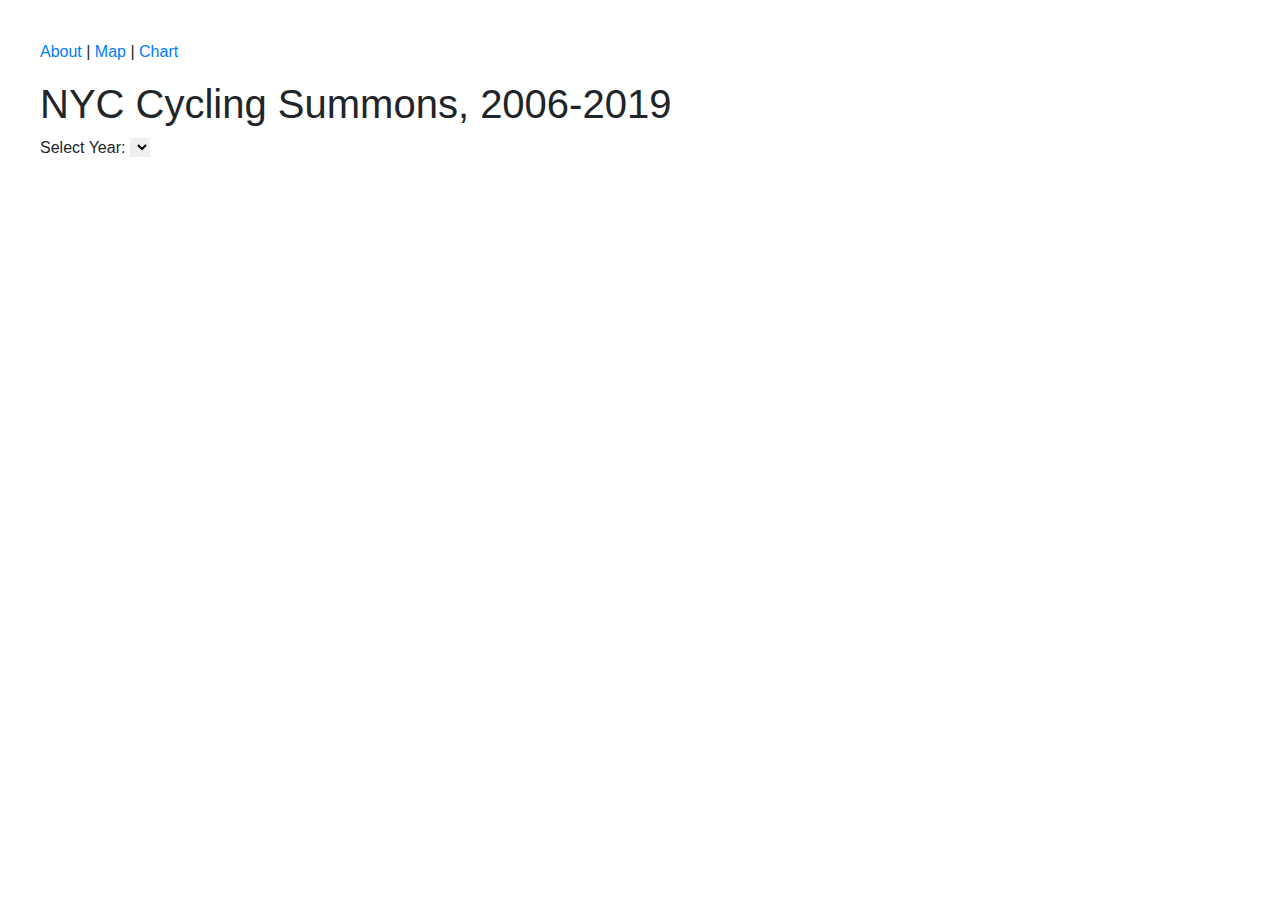
<file: index.html>
<!DOCTYPE html>
<html lang="en">
    <head>
        <title>Map of Cycling Summons, NYC</title>
        <!-- d3 -->
        <script src="https://d3js.org/d3.v5.min.js"></script>
        <!-- link to data -->
        <script type="text/javascript">
            const filepath = "data/bike.summons.2009_2019.geojson";
            const filepath2 = "data/cat_by_year.csv";
        </script>
        <!-- styles -->
        <link rel="stylesheet" href="https://stackpath.bootstrapcdn.com/bootstrap/4.3.1/css/bootstrap.min.css" integrity="sha384-ggOyR0iXCbMQv3Xipma34MD+dH/1fQ784/j6cY/iJTQUOhcWr7x9JvoRxT2MZw1T" crossorigin="anonymous">
        <style>
            body {
                font-family: "Proxima Nova", "Montserrat", sans-serif;
                padding: 40px;
            }

            select#selector {
                border:0px;
                outline:0px;
            }
/* 
            .precinct:hover{
                fill:red;
            } */

        </style>
    </head>
<body>
    <div class="container-fluid">
        <!-- Links -->
        <div class ="row">
            <p><a href="/data608_final/about/">About</a> | <a href="/data608_final/">Map</a> | <a href="/data608_final/chart/">Chart</a></p>
        </div>
        
        <!-- Title -->
        <div class="row">
            <h1>NYC Cycling Summons, <span id="title_year">2006-2019</span></h1>
        </div>

        <!-- Select -->
        <div class="row">
            <p>Select Year: <select id="selector"></select></p>
        </div> 

        <!-- Content -->
        <div class="row">
            <svg id="map" width=800 height=600></svg>            
        </div> 
        


    </div>

    <script type="text/javascript"> 
    
    // Referenes: 
    // ArcGIS Hub, NYPD Precincts GeoJSON https://hub.arcgis.com/datasets/DCP::nyc-police-precincts/data
    // NYC Historical Summons Data, https://data.cityofnewyork.us/Public-Safety/NYPD-Criminal-Court-Summons-Historic-/sv2w-rv3k
    // Mapping Data with D3, MIT DUSP | Mike Foster http://duspviz.mit.edu/d3-workshop/mapping-data-with-d3/
    // Legend tutorial: https://www.d3-graph-gallery.com/graph/custom_legend.html

const svg = d3.select('#map');


const width = +svg.attr("width");
const height = +svg.attr("height");

var projection = d3.geoAlbers()
    .scale( 75000 )
    .rotate( [73.935242,0] )
    .center( [0, 40.7] )
    .translate( [width/2,height/2] );
    
const geoPath = d3.geoPath().projection(projection);

const cats = ['sidewalk', 'commercial', 'park', 'equipment', 'other'];
const colors = ['steelblue','yellow', 'lightgreen', 'pink', 'gray']

//load data and set up map
Promise.all([
    d3.json('https://opendata.arcgis.com/datasets/c35786feb0ac4d1b964f41f874f151c1_0.geojson'), //basemap
    d3.json(filepath) //link to processed summons geodata
 
]).then(([precinctData, summonsData]) => {

    console.log(precinctData);

    //redraw precinct basemap to show title
    svg.append("g").attr("id", "precinct-map")
    .selectAll('path')
    .data(precinctData.features)
    .enter()
    .append('path')
        // .attr("class", "precinct")
        .attr( "opacity", 0.1)
        .attr( "stroke", "lightgray")
        .attr('d', geoPath)


    //create var for summons data & sort by year
    var summons = summonsData.features;
    summons.sort(function (a,b) {return d3.ascending(a.properties.YEAR, b.properties.YEAR);});
    console.log(summons);

    //rollup by year
    var years = d3.nest()
        .key(function(d){return d.properties.YEAR; })
        .rollup(function(a){return a.length;})
        .entries(summons);

    //add "all" to top of list    
    years.unshift({
        "key": "All",
        "value": true
    });

    // create options in selector based on years
    var selector = d3.select("#selector");

    selector
        .selectAll("option")
        .data(years) 
        .enter()
        .append("option")
            .text(function(d){return d.key;})
            .attr("value", function(d){
                return d.key;
            });

    // create seperate 'g' for each year, which will make processing faster (i think?)
    //will also draw more recent years on top of older years

    for (let year of years) {

        svg.append( "g" )
        .attr("id", `year${year.key}`)
        .attr("opacity", .25) //initial state
        .attr("class", "data_years")
        .selectAll('path')
        .data(summons. filter(function(d){
            return d.properties.YEAR == year.key;
        }))
        .enter()
        .append('path')
            // .attr("class", "summons-dots")
            .attr( "d", geoPath )
            .attr("fill", function(d) {
                for (let i = 0; i < cats.length; i++){
                    if (d.properties.cat == cats[i]){
                        return colors[i];
                    }

                }
                            });

    } // end for


    // turn on and off layers based on selection
    selector.on("change", function(){
        var value = selector.property("value");

        if (value=='All'){

            d3.selectAll('.data_years')
                .attr("visibility", "visible")
                // .attr("opacity", 0.25);
            
                d3.select('h1')
                .text('NYC Cycling Summons: 2006-2019'); //update title
        } else {
            
            d3.selectAll('.data_years')
                .attr("visibility", "hidden"); //hide all the data years
            
            d3.select(`#year${value}`)
                .attr("visibility", "visible") //unhide the one data year
                .attr("opacity", .5); 
            
                d3.select('h1')
                .text(`NYC Cycling Summons, ${value}`); //update title

        }  

    });

    //redraw precinct basemap to show title
    svg.append("g").attr("id", "hidden-precinct-map")
    .selectAll('path')
    .data(precinctData.features)
    .enter()
    .append('path')
        // .attr("class", "precinct")
        .attr( "opacity", 0)
        .attr( "stroke", "none")
        .attr('d', geoPath)
    .append('title')
        .text(function(d){
            return `Precinct Number: ${d.properties.Precinct}`;
        });


}); //end then


// add legend based on colors used previously
svg.append("text")
    .attr("x", 0)
    .attr("y", 30)
    .style("font-size", "15px")
    .attr("alignment-baseline","middle")
    .text("Summons Group (Most Commonly Cited Admin. Code)");

var cy = 60;

    var labels = [
    "Biking on Sidewalk (19.176)",
    "Commercial Cycling Infractions (10.157)",
    "Biking in Park (1-05i)",
    "Equipment (1236 or 1238)",
    "Other or Unknown (varies)"
]
 
for (let i = 0; i<cats.length; i++){
    svg.append("circle")
        .attr("cx",10)
        .attr("cy", cy)
        .attr("r", 6)
        .attr("opacity", .5) 
        .style("fill", [colors[i]]);
    
        svg.append("text")
            .attr("x", 30)
            .attr("y", cy)
            .text(labels[i])
            .style("font-size", "15px")
            .attr("alignment-baseline","middle")

        cy += 30; 

}



    // end script
    </script> 
<!-- end body -->
</body>
</html>
</file>
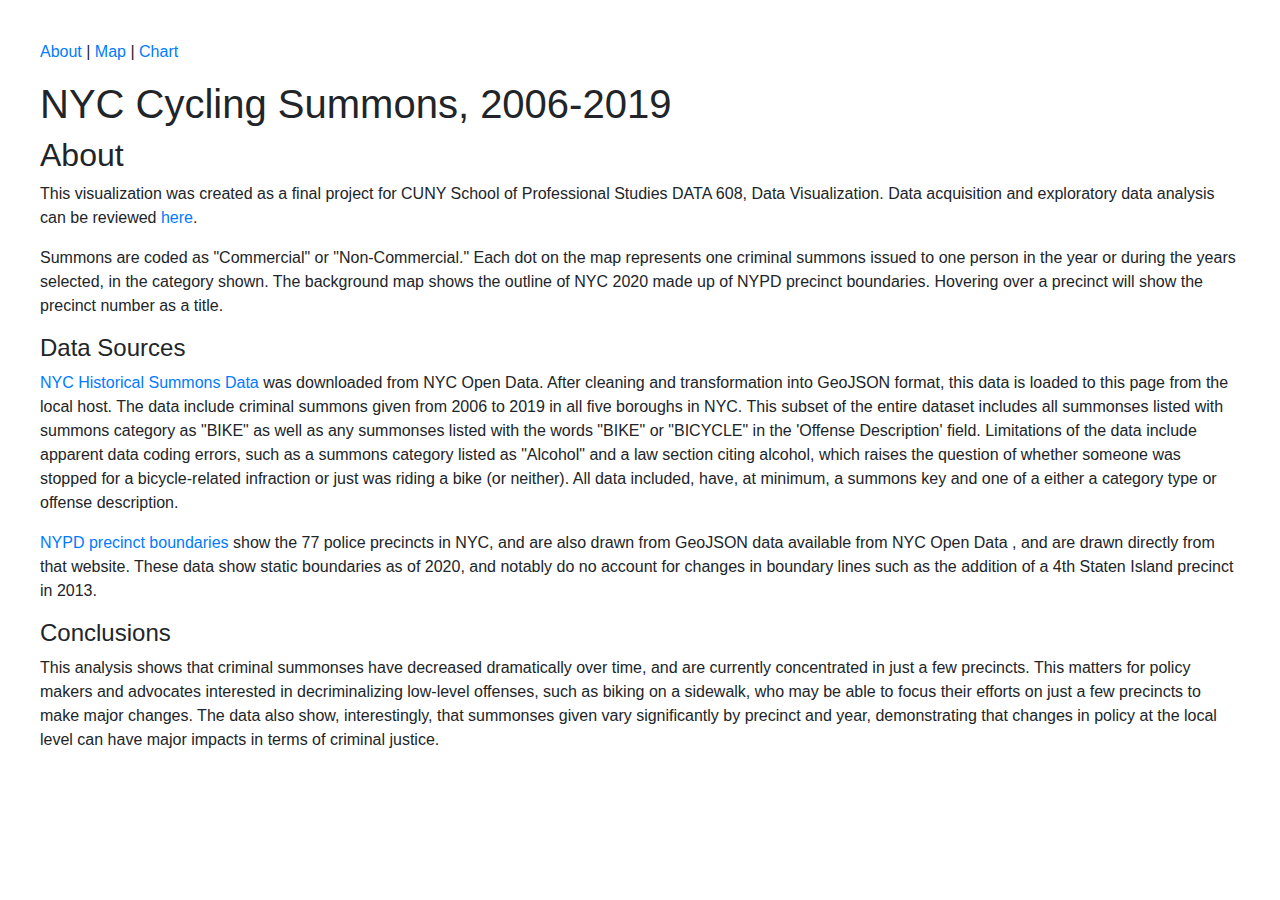
<file: about/index.html>
<!DOCTYPE html>
<html lang="en">
    <head>
        <title>NYC Cycling Summons Data, Time Series</title>
        
        <!-- d3 -->
        <script src="https://d3js.org/d3.v5.min.js"></script>
        <!-- link to data -->
        <script type="text/javascript">
            const filepath = "data/cat_by_year.csv";
        </script>
        <!-- styles -->
        <link rel="stylesheet" href="https://stackpath.bootstrapcdn.com/bootstrap/4.3.1/css/bootstrap.min.css" integrity="sha384-ggOyR0iXCbMQv3Xipma34MD+dH/1fQ784/j6cY/iJTQUOhcWr7x9JvoRxT2MZw1T" crossorigin="anonymous">
        <style>
            body {
                font-family: "Proxima Nova", "Montserrat", sans-serif;
                padding: 40px;
            }

        </style>
    </head>
    <body>
        <div class="container-fluid">
            <!-- Links are the hardest part of gh-pages-->
            <div class ="row">
                <p><a href="/data608_final/about/">About</a> | <a href="/data608_final/">Map</a> | <a href="/data608_final/chart/">Chart</a></p>
            </div>
            
            <!-- Title -->
            <div class="row">
                <h1>NYC Cycling Summons, <span id="title_year">2006-2019</span></h1>
             </div>
             <!-- Content -->
             <div class="row">
                  <!-- Text Write Up-->
            
                  <h2>About</h3>
                    <p>
                        This visualization was created as a final project for 
                        CUNY School of Professional Studies DATA 608, Data Visualization. 
                        Data acquisition and exploratory data analysis can be reviewed 
                        <a href="https://github.com/aliceafriedman/data608_final/blob/gh-pages/docs/data_acquisition_cleaning_bicycle_summons.ipynb" target="blank">
                            here</a>.
                    </p>
                    <p>
                        Summons are coded as "Commercial" or "Non-Commercial."
                        Each dot on the map represents one criminal summons issued to one person in the year or 
                        during the years selected, in the category shown. 
                        The background map shows the outline of NYC 2020 made up of NYPD precinct boundaries. 
                        Hovering over a precinct will show the precinct number as a title.
                    </p>
                    <h4>
                        Data Sources
                    </h4>
                    <p>
                        <a href="https://data.cityofnewyork.us/Public-Safety/NYPD-* * Criminal-Court-Summons-Historic-/sv2w-rv3k" target="blank">NYC Historical Summons Data</a> 
                        was downloaded from NYC Open Data. After cleaning and transformation into GeoJSON format, this data is loaded to this page from the local host. The data include criminal summons given from 2006 to 2019 in all five boroughs in NYC. This subset of the entire dataset includes all summonses listed with summons category as "BIKE" as well as any summonses listed with the words "BIKE" or "BICYCLE" in the 'Offense Description' field. Limitations of the data include apparent data coding errors, such as a summons category listed as "Alcohol" and a law section citing alcohol, which raises the question of whether someone was stopped for a bicycle-related infraction or just was riding a bike (or neither). All data included, have, at minimum, a summons key and one of a either a category type or offense description.
                    </p>
                    <p>
                        <a href="https://data.cityofnewyork.us/Public-Safety/Police-Precincts/78dh-3ptz"  target="blank">NYPD precinct boundaries</a> show the 77 police precincts in NYC, and are also drawn from GeoJSON data available from 
                        NYC Open Data
                        , and are drawn directly from that website. These data show static boundaries as of 2020, and notably do no account for changes in boundary lines such as the addition of a 4th Staten Island precinct in 2013.
                    </p>
                    <h4>Conclusions</h4>
                    <p>This analysis shows that criminal summonses have decreased dramatically over time, and are currently concentrated in just a few precincts. 
                        This matters for policy makers and advocates interested in decriminalizing low-level offenses, such as biking on a sidewalk, who may be able to focus their efforts on just a few precincts to make major changes. 
                        The data also show, interestingly, that summonses given vary  significantly  by precinct and year, demonstrating that changes in policy at the local level can have major impacts in terms of criminal justice.
                    </p>
             </div>

        </div>
    </body>
    </html>
</file>
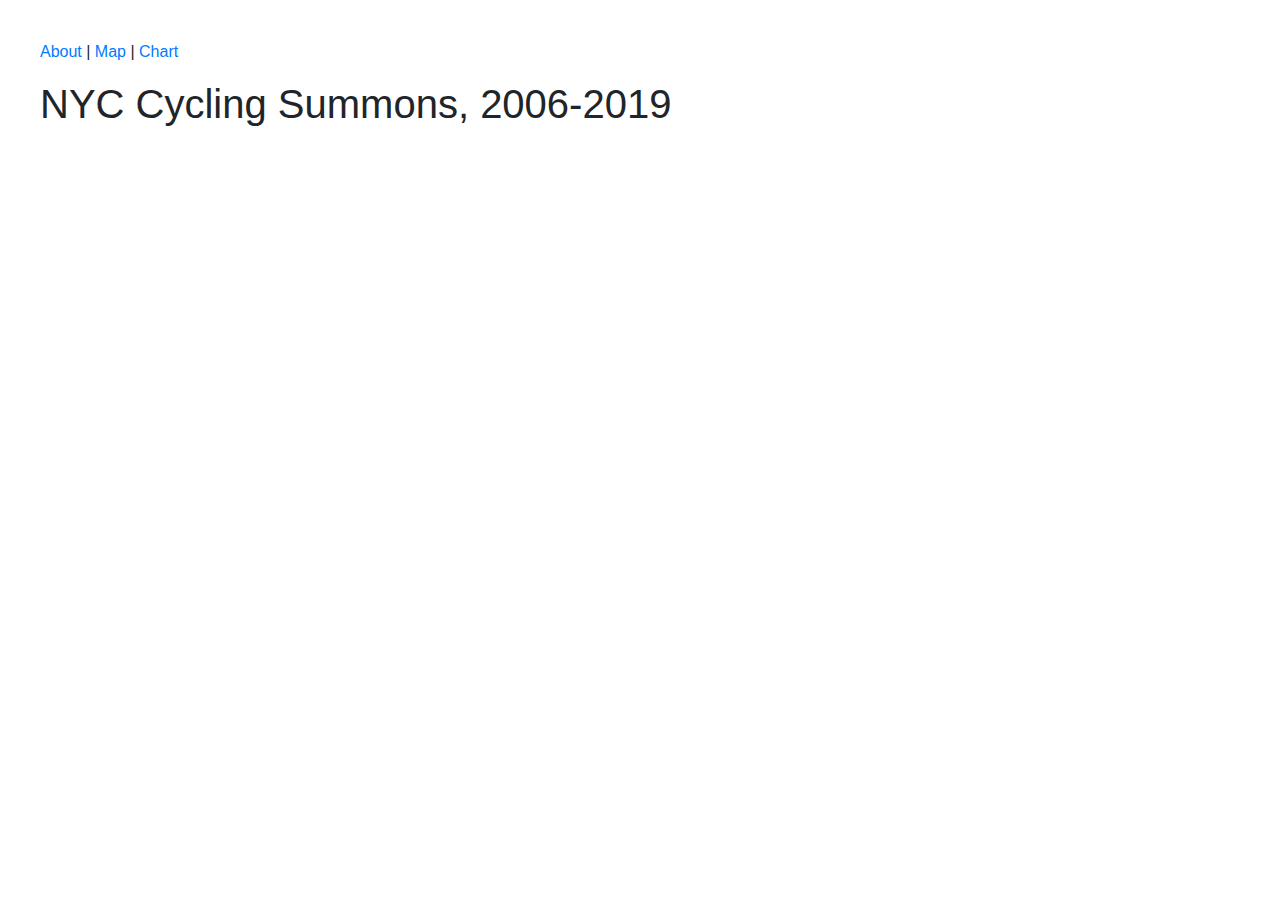
<file: chart/index.html>
<!DOCTYPE html>
<html lang="en">
    <head>
        <title>NYC Cycling Summons Data, Time Series</title>
        
        <!-- d3 -->
        <script src="https://d3js.org/d3.v5.min.js"></script>
        <!-- link to data -->
        <script type="text/javascript">
            const filepath = "../data/cat_by_year.csv";
        </script>
        <!-- styles -->
        <link rel="stylesheet" href="https://stackpath.bootstrapcdn.com/bootstrap/4.3.1/css/bootstrap.min.css" integrity="sha384-ggOyR0iXCbMQv3Xipma34MD+dH/1fQ784/j6cY/iJTQUOhcWr7x9JvoRxT2MZw1T" crossorigin="anonymous">
        <style>
            body {
                font-family: "Proxima Nova", "Montserrat", sans-serif;
                padding: 40px;
            }

            .line {
                fill: none;
                stroke: steelblue;
                stroke-width: 2px;
            }

        </style>
    </head>
    <body>
        <div class="container-fluid">
            
            <!-- Links -->
            <div class ="row">
                <p><a href="/data608_final/about/">About</a> | <a href="/data608_final/">Map</a> | <a href="/data608_final/chart/">Chart</a></p>
            </div>
        
            
            <!-- Title -->
            <div class="row">
                <h1>NYC Cycling Summons, <span id="title_year">2006-2019</span></h1>
             </div>

             <!-- Chart -->
             <div class="row">
                <svg id="chart"></svg>
             </div>

        </div>

<script type="text/javascript">
// References
// 'Multiple line graph in v5' by d3noob https://bl.ocks.org/d3noob/daecba427fed7c2d912d8abbe9f3e784
// https://stackoverflow.com/questions/36092888/correctly-format-year-on-x-axis-d3

var margin = {top: 20, right: 20, bottom: 30, left: 50},
    width = 960 - margin.left - margin.right,
    height = 500 - margin.top - margin.bottom;


// appends a 'group' element to 'svg' & moves the 'group' element to the top left margin
var svg = d3.select("svg")
    .attr("width", width + margin.left + margin.right)
    .attr("height", height + margin.top + margin.bottom)
    .append("g")
    .attr("transform",
          "translate(" + margin.left + "," + margin.top + ")");

//define categories and colors
const cats = ['sidewalk', 'commercial', 'park', 'equipment', 'other']; //this is from the data
const colors = ['steelblue', 'yellow', 'lightgreen', 'pink', 'gray']

var parseTime = d3.timeParse("%Y");

// load data then draw
d3.csv(filepath) // summary table for chart
    .then(data => {

        data.forEach(function(d) {
            d.YEAR = parseTime(d.YEAR);
            d.n = +d.n;
        });

        // create scale based on domain and range of data
        var x = d3.scaleTime()
            .range([0, width])
            .domain(d3.extent(data, function(d) { return d.YEAR; }));
        var y = d3.scaleLinear()
        .range([height, 0])
        .domain([0, d3.max(data, function(d) {
            return Math.max(d.n); 
        })]);

        // Add each line path by looping through the groups, defined in the cats variable
        for (let i = 0; i < cats.length; i++){

            svg.append('g')
                .append("path")
                .datum(data.filter(function(d){return d.cat==cats[i]}))
                .attr("d", d3.line()
                    .x(function(d) { return x(d.YEAR) })
                    .y(function(d) { return y(+d.n) })
                )
                .attr("stroke", colors[i])
                .attr("opacity", .5)
                .style("stroke-width", 4)
                .style("fill", "none");


    };

    // Add x axis
    svg.append("g")
      .attr("transform", "translate(0," + height + ")")
      .call(d3.axisBottom(x));

    // Add y axis
    svg.append("g")
      .call(d3.axisLeft(y));

    }); // End of then

// add legend based on colors used previously
var cx = 550;
var cy = 60;

svg.append("text")
    .attr("x", cx)
    .attr("y", cy - 30)
    .style("font-size", "15px")
    .attr("alignment-baseline","middle")
    .text("Summons Group (Most Commonly Cited Admin. Code)");



    var labels = [
    "Biking on Sidewalk (19.176)",
    "Commercial Cycling Infractions (10.157)",
    "Biking in Park (1-05i)",
    "Equipment (1236 or 1238)",
    "Other or Unknown (varies)"
]
 
for (let i = 0; i<cats.length; i++){
    svg.append("circle")
        .attr("cx",cx + 10)
        .attr("cy", cy)
        .attr("r", 6)
        .attr("opacity", .5) 
        .style("fill", [colors[i]]);
    
        svg.append("text")
            .attr("x", cx + 30)
            .attr("y", cy)
            .text(labels[i])
            .style("font-size", "15px")
            .attr("alignment-baseline","middle")

        cy += 30; 

}


//End of script

</script> 
</body>
</html>
</file>
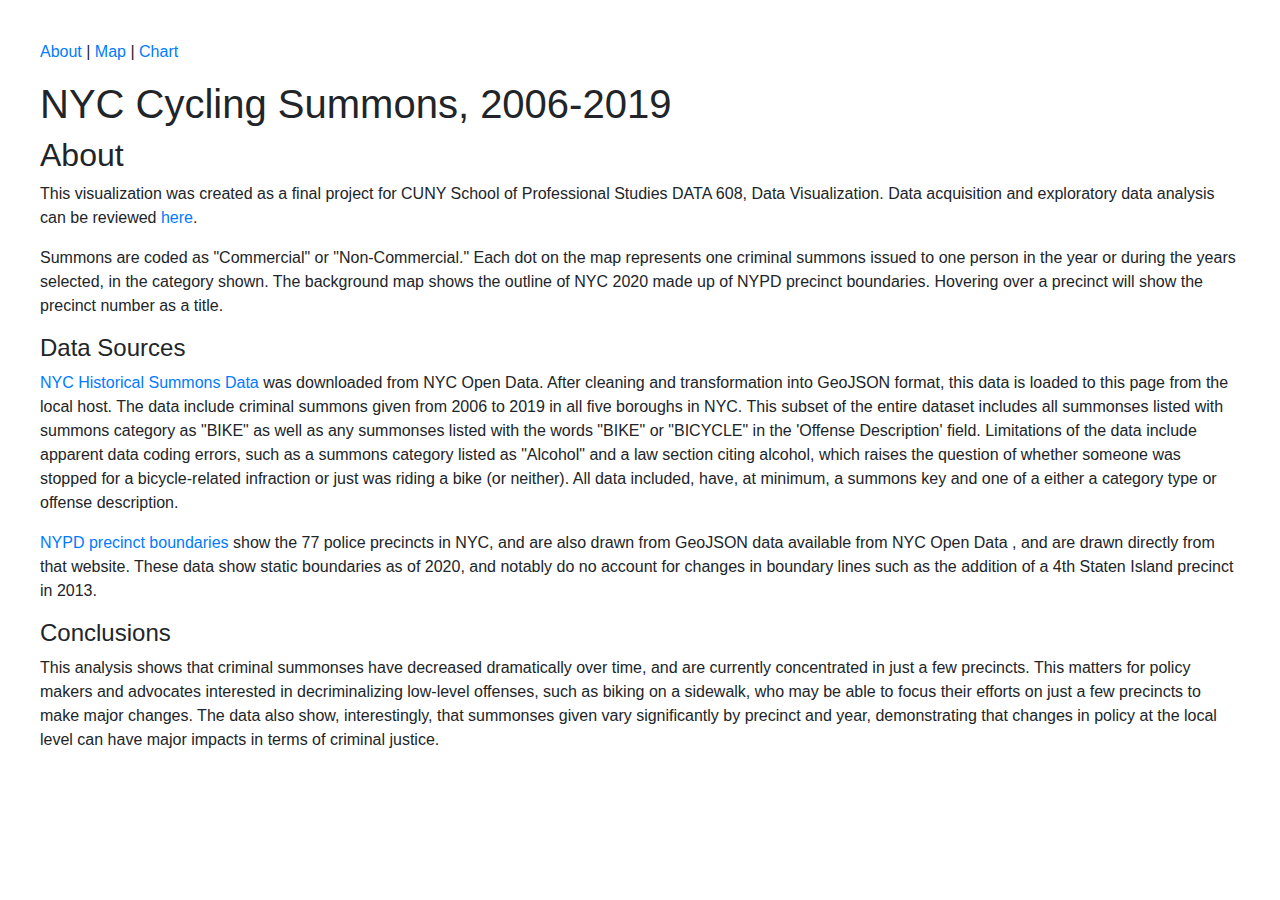
<file: about.html>
<!DOCTYPE html>
<html lang="en">
    <head>
        <title>NYC Cycling Summons Data, Time Series</title>
        
        <!-- d3 -->
        <script src="https://d3js.org/d3.v5.min.js"></script>
        <!-- link to data -->
        <script type="text/javascript">
            const filepath = "data/cat_by_year.csv";
        </script>
        <!-- styles -->
        <link rel="stylesheet" href="https://stackpath.bootstrapcdn.com/bootstrap/4.3.1/css/bootstrap.min.css" integrity="sha384-ggOyR0iXCbMQv3Xipma34MD+dH/1fQ784/j6cY/iJTQUOhcWr7x9JvoRxT2MZw1T" crossorigin="anonymous">
        <style>
            body {
                font-family: "Proxima Nova", "Montserrat", sans-serif;
                padding: 40px;
            }

        </style>
    </head>
    <body>
        <div class="container-fluid">
            <!-- Links -->
            <div class ="row">
                <p><a href="about.html">About</a> | <a href="index.html">Map</a> | <a href="chart.html">Chart</a></p>
            </div>
            
            <!-- Title -->
            <div class="row">
                <h1>NYC Cycling Summons, <span id="title_year">2006-2019</span></h1>
             </div>
             <!-- Content -->
             <div class="row">
                  <!-- Text Write Up-->
            
                  <h2>About</h3>
                    <p>
                        This visualization was created as a final project for 
                        CUNY School of Professional Studies DATA 608, Data Visualization. 
                        Data acquisition and exploratory data analysis can be reviewed 
                        <a href="https://github.com/aliceafriedman/data608_final/blob/gh-pages/docs/data_acquisition_cleaning_bicycle_summons.ipynb" target="blank">
                            here</a>.
                    </p>
                    <p>
                        Summons are coded as "Commercial" or "Non-Commercial."
                        Each dot on the map represents one criminal summons issued to one person in the year or 
                        during the years selected, in the category shown. 
                        The background map shows the outline of NYC 2020 made up of NYPD precinct boundaries. 
                        Hovering over a precinct will show the precinct number as a title.
                    </p>
                    <h4>
                        Data Sources
                    </h4>
                    <p>
                        <a href="https://data.cityofnewyork.us/Public-Safety/NYPD-* * Criminal-Court-Summons-Historic-/sv2w-rv3k" target="blank">NYC Historical Summons Data</a> 
                        was downloaded from NYC Open Data. After cleaning and transformation into GeoJSON format, this data is loaded to this page from the local host. The data include criminal summons given from 2006 to 2019 in all five boroughs in NYC. This subset of the entire dataset includes all summonses listed with summons category as "BIKE" as well as any summonses listed with the words "BIKE" or "BICYCLE" in the 'Offense Description' field. Limitations of the data include apparent data coding errors, such as a summons category listed as "Alcohol" and a law section citing alcohol, which raises the question of whether someone was stopped for a bicycle-related infraction or just was riding a bike (or neither). All data included, have, at minimum, a summons key and one of a either a category type or offense description.
                    </p>
                    <p>
                        <a href="https://data.cityofnewyork.us/Public-Safety/Police-Precincts/78dh-3ptz"  target="blank">NYPD precinct boundaries</a> show the 77 police precincts in NYC, and are also drawn from GeoJSON data available from 
                        NYC Open Data
                        , and are drawn directly from that website. These data show static boundaries as of 2020, and notably do no account for changes in boundary lines such as the addition of a 4th Staten Island precinct in 2013.
                    </p>
                    <h4>Conclusions</h4>
                    <p>This analysis shows that criminal summonses have decreased dramatically over time, and are currently concentrated in just a few precincts. 
                        This matters for policy makers and advocates interested in decriminalizing low-level offenses, such as biking on a sidewalk, who may be able to focus their efforts on just a few precincts to make major changes. 
                        The data also show, interestingly, that summonses given vary  significantly  by precinct and year, demonstrating that changes in policy at the local level can have major impacts in terms of criminal justice.
                    </p>
             </div>

        </div>
    </body>
    </html>
</file>
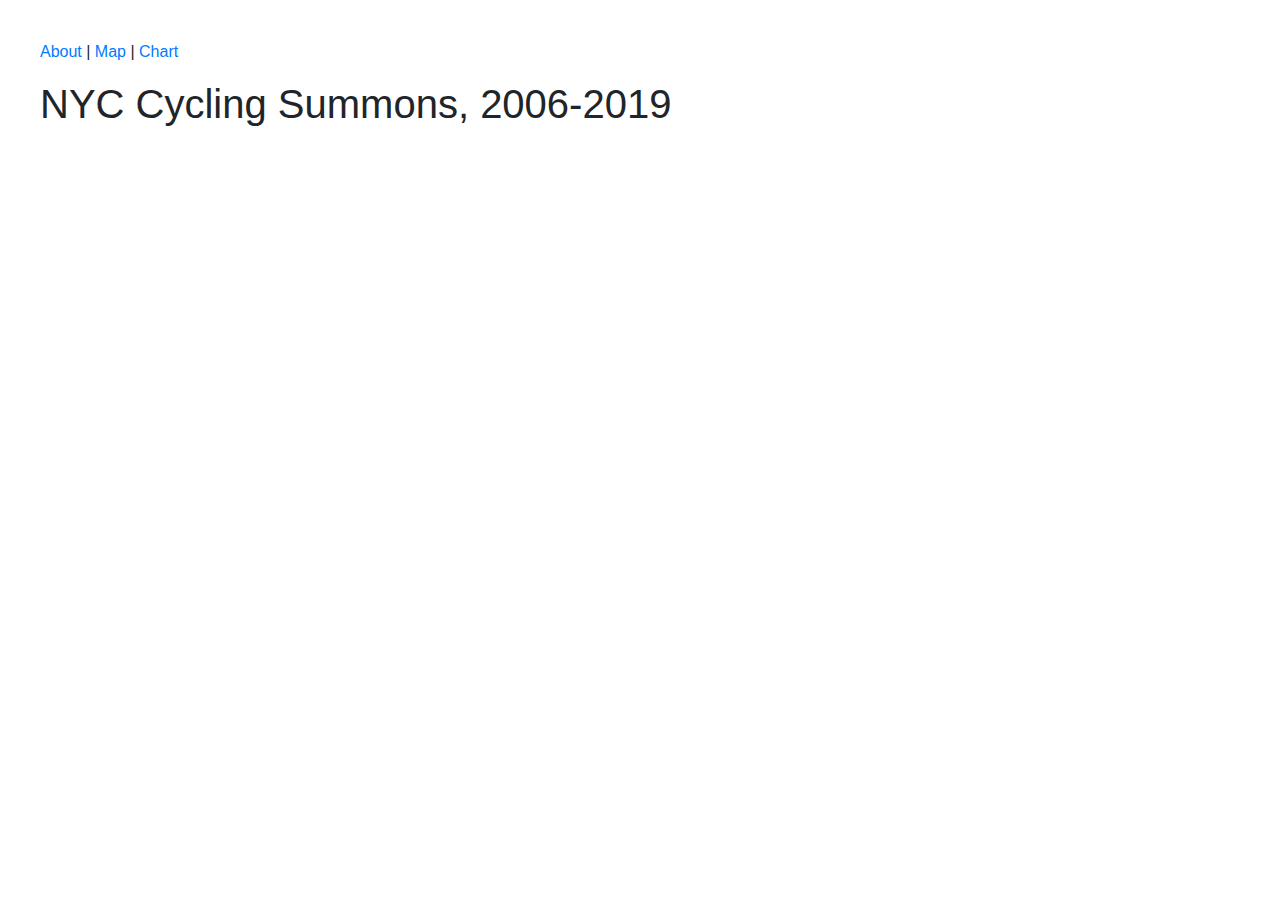
<file: chart.html>
<!DOCTYPE html>
<html lang="en">
    <head>
        <title>NYC Cycling Summons Data, Time Series</title>
        
        <!-- d3 -->
        <script src="https://d3js.org/d3.v5.min.js"></script>
        <!-- link to data -->
        <script type="text/javascript">
            const filepath = "data/cat_by_year.csv";
        </script>
        <!-- styles -->
        <link rel="stylesheet" href="https://stackpath.bootstrapcdn.com/bootstrap/4.3.1/css/bootstrap.min.css" integrity="sha384-ggOyR0iXCbMQv3Xipma34MD+dH/1fQ784/j6cY/iJTQUOhcWr7x9JvoRxT2MZw1T" crossorigin="anonymous">
        <style>
            body {
                font-family: "Proxima Nova", "Montserrat", sans-serif;
                padding: 40px;
            }

            .line {
                fill: none;
                stroke: steelblue;
                stroke-width: 2px;
            }

        </style>
    </head>
    <body>
        <div class="container-fluid">
            
            <!-- Links -->
            <div class ="row">
                <p><a href="about.html">About</a> | <a href="index.html">Map</a> | <a href="chart.html">Chart</a></p>
            </div>
        
            
            <!-- Title -->
            <div class="row">
                <h1>NYC Cycling Summons, <span id="title_year">2006-2019</span></h1>
             </div>

             <!-- Chart -->
             <div class="row">
                <svg id="chart"></svg>
             </div>

        </div>

<script type="text/javascript">
// References
// 'Multiple line graph in v5' by d3noob https://bl.ocks.org/d3noob/daecba427fed7c2d912d8abbe9f3e784
// https://stackoverflow.com/questions/48698670/formatting-year-in-d3-v4-to-remove-commas

var margin = {top: 20, right: 20, bottom: 30, left: 50},
    width = 960 - margin.left - margin.right,
    height = 500 - margin.top - margin.bottom;

// define the line var
var valueline = d3.line()
    .x(d =>d.YEAR)
    .y(d =>d.n);


// appends a 'group' element to 'svg' & moves the 'group' element to the top left margin
var svg = d3.select("svg")
    .attr("width", width + margin.left + margin.right)
    .attr("height", height + margin.top + margin.bottom)
    .append("g")
    .attr("transform",
          "translate(" + margin.left + "," + margin.top + ")");

//define categories and colors
const cats = ['sidewalk', 'commercial', 'park', 'equipment', 'other']; //this is from the data
const colors = ['steelblue', 'yellow', 'lightgreen', 'pink', 'gray']

var parseTime = d3.timeParse("%Y");

// load data then draw
d3.csv(filepath) // summary table for chart
    .then(data => {

        data.forEach(function(d) {
            d.YEAR = parseTime(d.YEAR);
            d.n = +d.n;
        });

        // create scale based on domain and range of data
        var x = d3.scaleTime()
            .range([0, width])
            .domain(d3.extent(data, function(d) { return d.YEAR; }));
        var y = d3.scaleLinear()
        .range([height, 0])
        .domain([0, d3.max(data, function(d) {
            return Math.max(d.n); 
        })]);

        // Add each line path by looping through the groups, defined in the cats variable
        for (let i = 0; i < cats.length; i++){

            svg.append('g')
                .append("path")
                .datum(data.filter(function(d){return d.cat==cats[i]}))
                .attr("d", d3.line()
                    .x(function(d) { return x(d.YEAR) })
                    .y(function(d) { return y(+d.n) })
                )
                .attr("stroke", colors[i])
                .attr("opacity", .5)
                .style("stroke-width", 4)
                .style("fill", "none");


    };

    // Add x axis
    svg.append("g")
      .attr("transform", "translate(0," + height + ")")
      .call(d3.axisBottom(x));

    // Add y axis
    svg.append("g")
      .call(d3.axisLeft(y));

    }); // End of then

// add legend based on colors used previously
var cx = 550;
var cy = 60;

svg.append("text")
    .attr("x", cx)
    .attr("y", cy - 30)
    .style("font-size", "15px")
    .attr("alignment-baseline","middle")
    .text("Summons Group (Most Commonly Cited Admin. Code)");



    var labels = [
    "Biking on Sidewalk (19.176)",
    "Commercial Cycling Infractions (10.157)",
    "Biking in Park (1-05i)",
    "Equipment (1236 or 1238)",
    "Other or Unknown (varies)"
]
 
for (let i = 0; i<cats.length; i++){
    svg.append("circle")
        .attr("cx",cx + 10)
        .attr("cy", cy)
        .attr("r", 6)
        .attr("opacity", .5) 
        .style("fill", [colors[i]]);
    
        svg.append("text")
            .attr("x", cx + 30)
            .attr("y", cy)
            .text(labels[i])
            .style("font-size", "15px")
            .attr("alignment-baseline","middle")

        cy += 30; 

}


//End of script

</script> 
</body>
</html>
</file>
